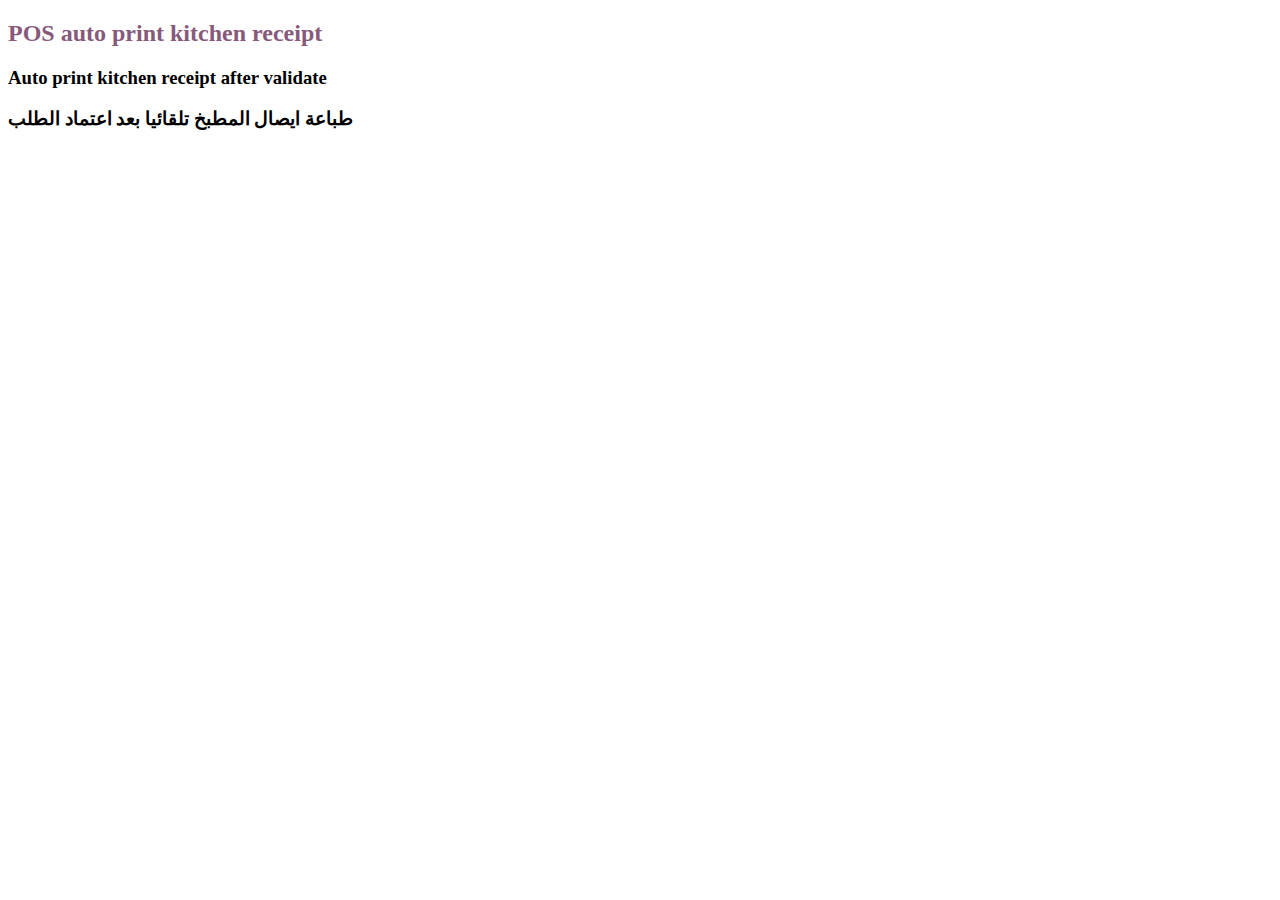
<file: EasyERPS_pos_auto_print_kitchen_receipt/static/description/index.html>
<!DOCTYPE html>
<html lang="en">
<head>
    <meta charset="UTF-8">
    <title>Title</title>
</head>
<body>
<section class="oe_container">
    <div class="oe_row oe_spaced">
        <h2 class="oe_slogan" style="color:#875A7B;">POS auto print kitchen receipt</h2>
        <h3 class="oe_slogan">Auto print kitchen receipt after validate</h3>
        <h3 class="oe_slogan">طباعة ايصال المطبخ تلقائيا بعد اعتماد الطلب</h3>
    </div>
</section>
</body>
</html>
</file>
